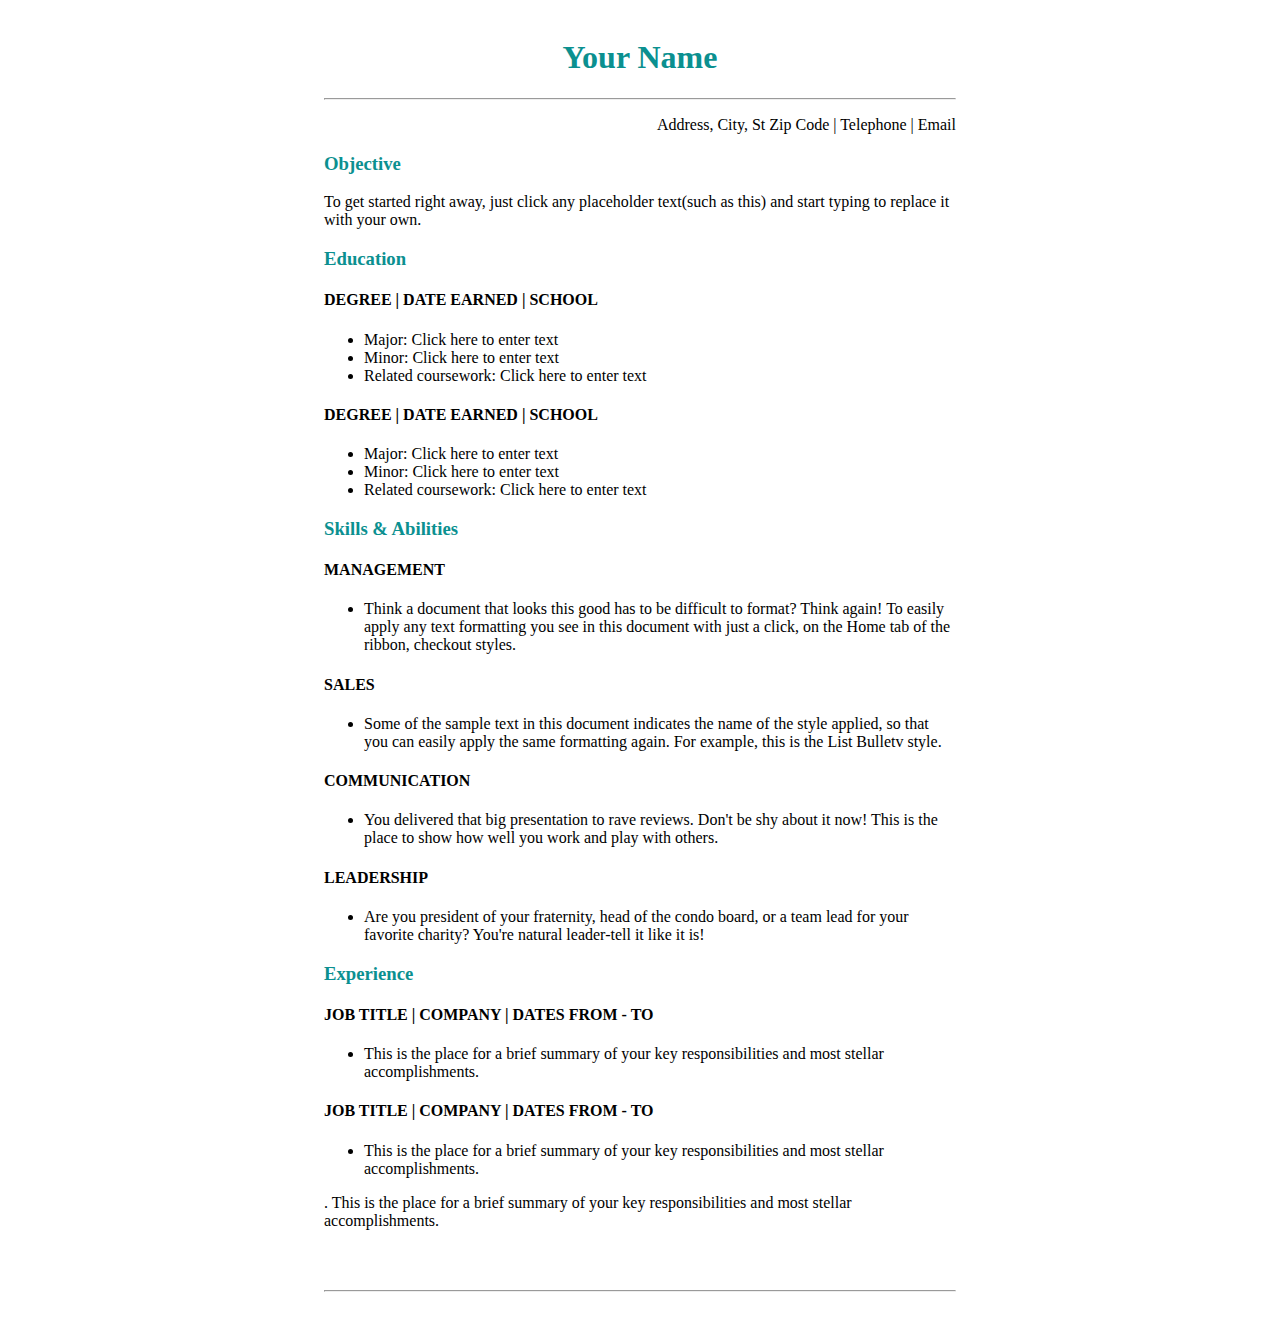
<file: Javascript/Resume Builder/index.html>
<!DOCTYPE html>
<html lang="en">
<head>
    <meta charset="UTF-8">
    <meta name="viewport" content="width=device-width, initial-scale=1.0">
    <title>Resume Builder</title>
    <link rel="stylesheet" href="style.css">
</head>
<body>
    <div>
        <h1>Your Name</h1>
        <hr>
        <p class = "add">Address, City, St Zip Code | Telephone | Email</p>
        <h3>Objective</h3>
        <p>To get started right away, just click any placeholder text(such as this) and start typing to replace it with your own.</p>
        <h3>Education</h3>
        <h4>DEGREE | DATE EARNED | SCHOOL</h4>
        <ul>
            <li>Major: Click here to enter text</li>
            <li>Minor: Click here to enter text</li>
            <li>Related coursework: Click here to enter text</li>
        </ul>
        <h4>DEGREE | DATE EARNED | SCHOOL</h4>
        <ul>
            <li>Major: Click here to enter text</li>
            <li>Minor: Click here to enter text</li>
            <li>Related coursework: Click here to enter text</li>
        </ul>
        <h3>Skills & Abilities</h3>
        <h4>MANAGEMENT</h4>
        <ul>
            <li>Think a document that looks this good has to be difficult to format? Think again! To easily apply any text formatting you see in this document with just a click, on the Home tab of the ribbon, checkout styles. </li>
        </ul>
        <h4>SALES</h4>
        <ul>
            <li>Some of the sample text in this document indicates the name of the style applied, so that you can easily apply the same formatting again. For example, this is the List Bulletv style.</li>
        </ul>
        <h4>COMMUNICATION</h4>
        <ul>
            <li>You delivered that big presentation to rave reviews. Don't be shy about it now! This is the place to show how well you work and play with others. </li>
        </ul>
        <h4>LEADERSHIP</h4>
        <ul>
            <li>Are you president of your fraternity, head of the condo board, or a team lead for your favorite charity? You're natural leader-tell it like it is!</li>
        </ul>
        <h3>Experience</h3>
        <h4>JOB TITLE | COMPANY | DATES FROM - TO</h4>
        <ul>
            <li>This is the place for a brief summary of your key responsibilities and most stellar accomplishments.</li>
            
        </ul>
        <h4>JOB TITLE | COMPANY | DATES FROM - TO</h4>
        <ul>
            <li>This is the place for a brief summary of your key responsibilities and most stellar accomplishments.</li>
    
        </ul>
        <p> .  This is the place for a brief summary of your key responsibilities and most stellar accomplishments.</p>
        <br>
        <br>
        <hr>
    </div>   
</body>
</html>
</file>
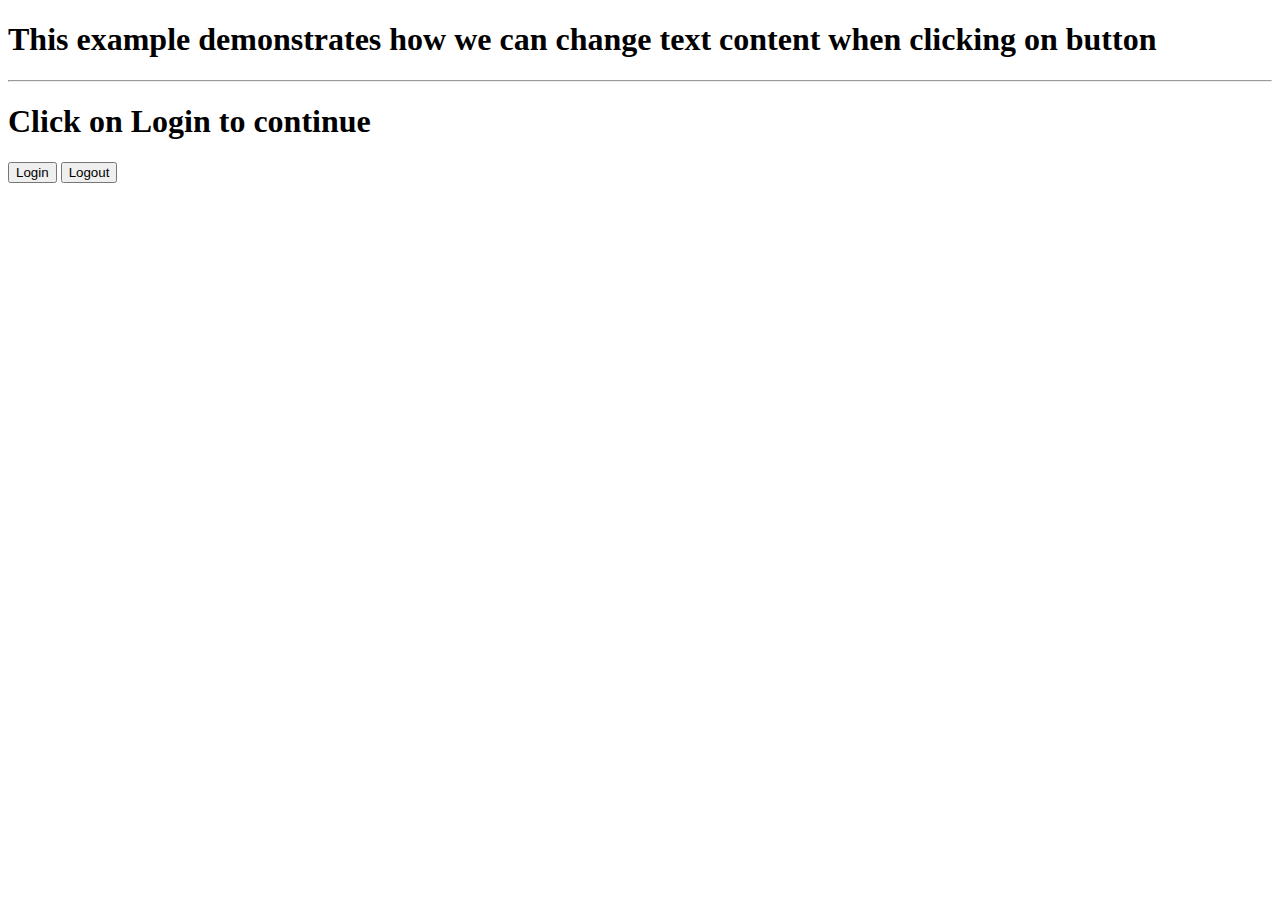
<file: Javascript/iw-dom1/login.html>
<!DOCTYPE html>
<html lang="en">
<head>
  <title>Document</title>
</head>
<body>
  <h1>This example demonstrates how we can change text content when clicking on button</h1>
  <hr>
  <h1 id="display">Click on Login to continue</h1>
  <button onClick="login()">Login</button>
  <button onClick="logout()">Logout</button>
</body>
</html>
<script>
  function login() {
    let honey = document.getElementById("display")
    honey.innerText="Login Success"
  }

  function logout() {
    let himani = document.getElementById("display")
    himani.innerText = "Logout Success"
  }
</script>
</file>
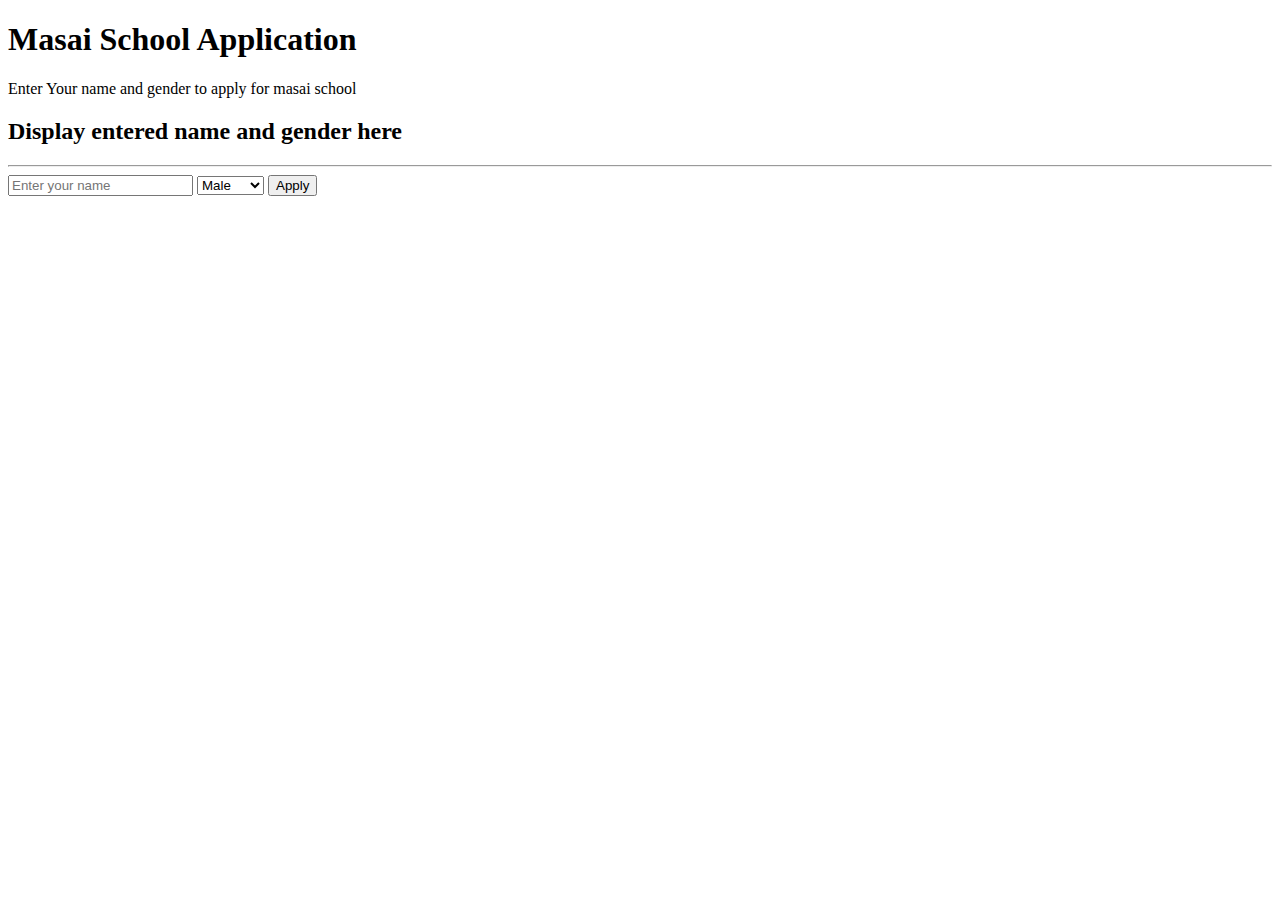
<file: Javascript/iw-dom1/masai.html>
<!DOCTYPE html>
<html lang="en">
<head>
  <title>Document</title>
</head>
<body>
  <h1>Masai School Application</h1>
  <p>Enter Your name and gender to apply for masai school</p>
  <h2 id="display">Display entered name and gender here</h2>
  <hr>
  <input type="text" id ="name" placeholder="Enter your name">
  <select id="gender">
    <option value="Male">Male</option>
    <option value="Female">Female</option>
  </select>
  <button onclick="output()">Apply</button>
</body>
</html>
<script>
    function output(){
        let message = document.getElementById("display")
        let user = document.getElementById("name").value;
        let gender = document.getElementById("gender").value;
        message.innerText = "your name is " + user + " you are " + gender
    }

</script>
</file>
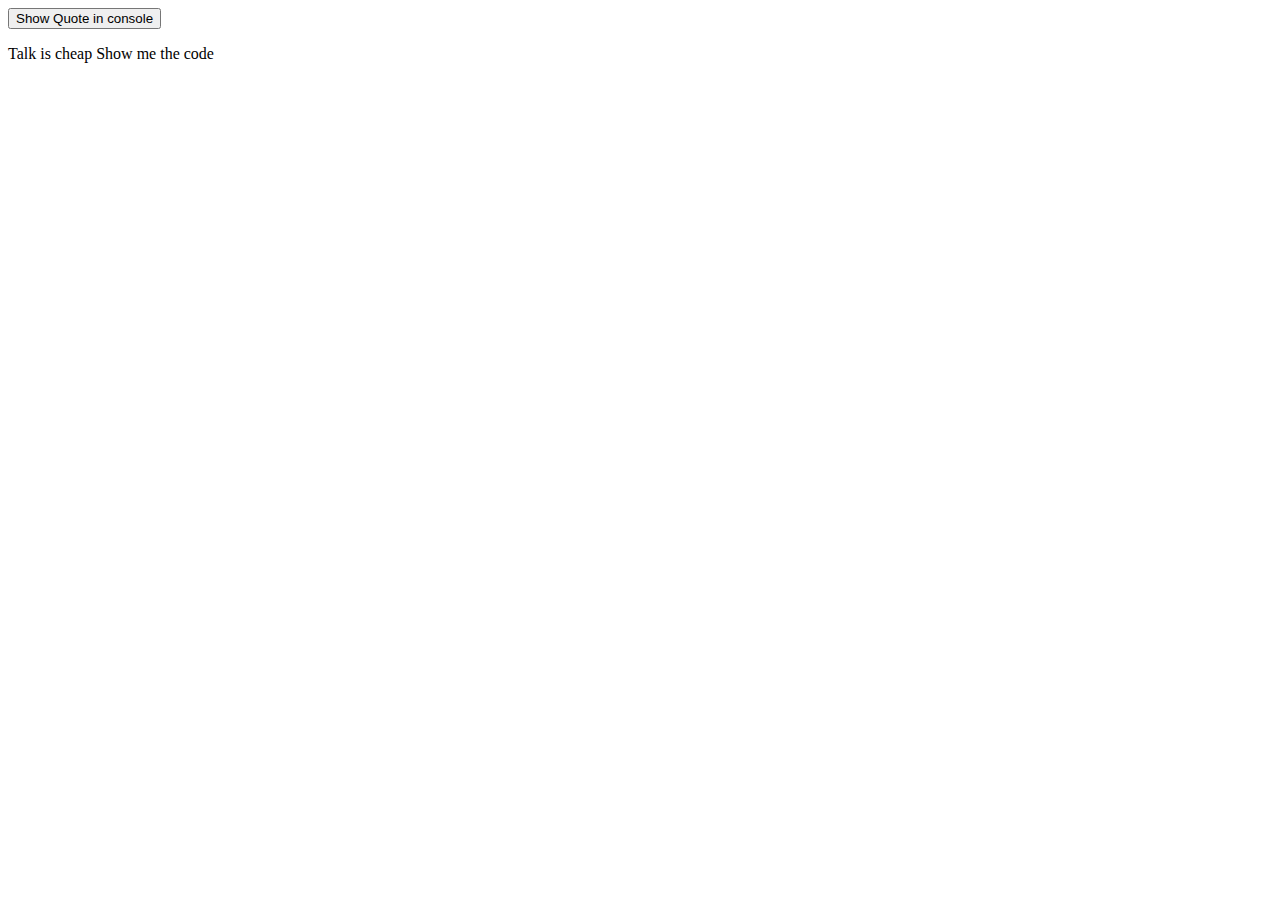
<file: Javascript/iw-dom1/quote.html>
<!DOCTYPE html>
<html lang="en">
<head>
  <title>Document</title>
</head>
<body>
  <button onclick = "output()"> Show Quote in console</button>
  <p id="quote">Talk is cheap Show me the code</p>

</body>
</html>
<script>
  function output(){
    let himani = document.getElementById("quote")
    console.log(himani.innerText)
  }
</script>
</file>
<file: Javascript/Resume Builder/style.css>
*{
    font-style: cambria;
} 
div{
    height: 100%;
    width: 50%;
    margin: auto;
    width: 50%;
    padding: 10px;
    background-color: white;
}
h1{
    color: rgb(11, 144, 144);
    text-align: center;
}
hr{
    color: rgb(11, 144, 144);
}
.add{
    text-align: right;

}

h3{
    color: rgb(11, 144, 144);;
}
ul{
    list-style-type:disc;
}
</file>
